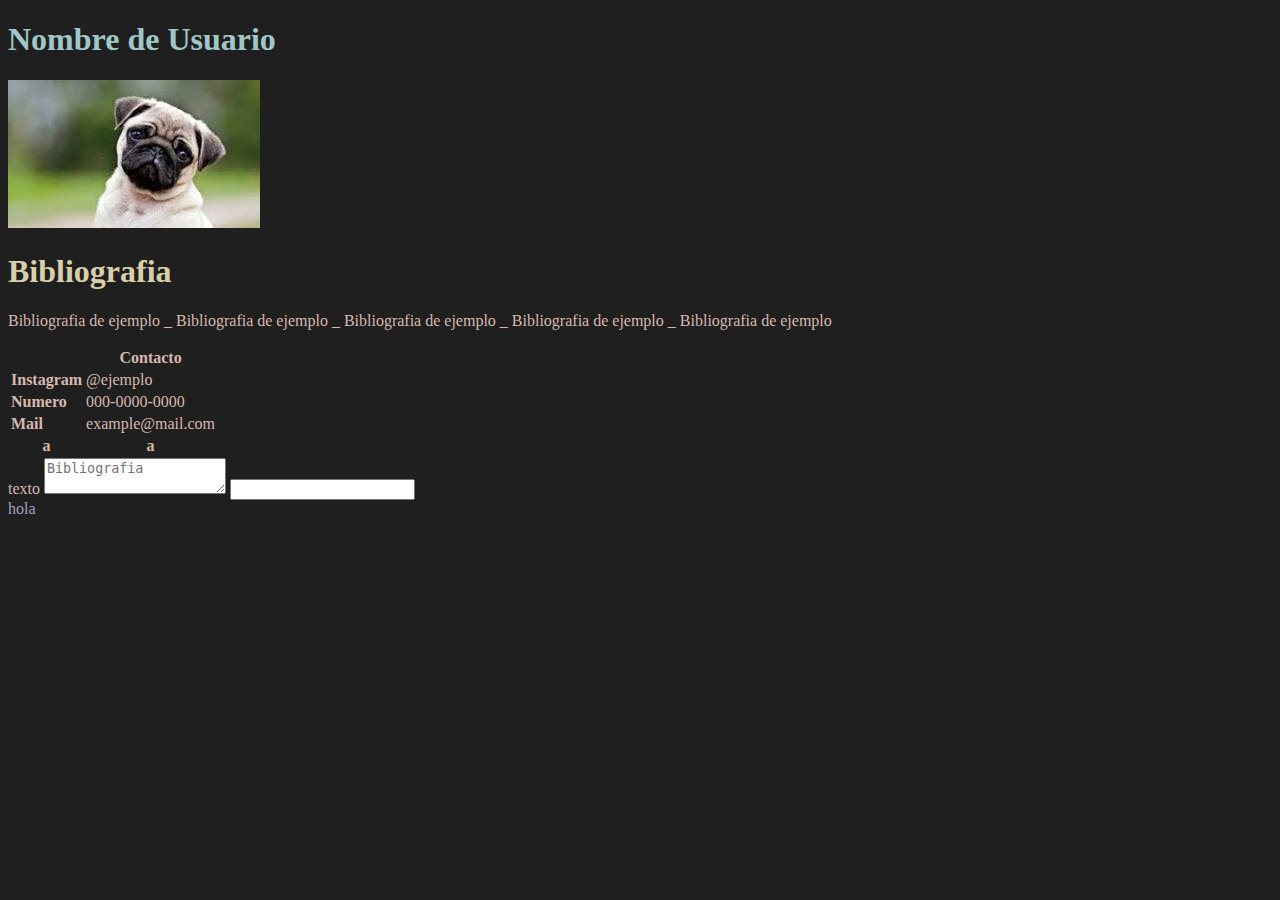
<file: TP1HtmlCss/main.html>
<!doctype html>
<html lang="sp">

<head>
  <link rel="stylesheet" href="main.css">
  <meta charset="UTF-8">
  <meta name="vtest"
    content="width=device-width, user-scalable=no, initial-scale=1.0, maximum-scale=1.0, minimum-scale=1.0">
  <meta http-equiv="X-UA-Compatible" content="ie=edge">
  <title>Document</title>
</head>

<body>
  <header>
    <h1>Nombre de Usuario</h1>
    <img
      src="[data-uri]"
      alt="lol">
  </header>
  <main>
    <article>
      <h1>Bibliografia</h1>
      <p>Bibliografia de ejemplo _ Bibliografia de ejemplo _ Bibliografia de ejemplo _ Bibliografia de ejemplo _
        Bibliografia de ejemplo</p>
      <table>
        <thead>
          <tr>
            <th> </th>
            <th> Contacto </th>
          </tr>
        </thead>
        <tr>
          <th class="sider"> Instagram </th>
          <td> @ejemplo </td>
        </tr>
        <tr>
          <th class="sider"> Numero </th>
          <td> 000-0000-0000 </td>
        </tr>
        <tr>
          <th class="sider">Mail</th>
          <td>example@mail.com</td>
        </tr>
        <tfoot>
          <tr>
            <th>a</<th>
            <th>a</th>
          </tr>
        </tfoot>
      </table>
    </article>
    <aside>
      <form>
        <text>
          texto
        </text>
        <textarea placeholder="Bibliografia"></textarea>
        <input type="email">
      </form>
    </aside>
  </main>
  <footer>
    <text>hola</text>
  </footer>
</body>

</html>
</file>
<file: TP1HtmlCss/main.css>
header {
  color: #9FC7C6
}

footer {
  color: #A19FC7
}

.header {
  align-content: center;
}

.sider {
  text-align: left;
}

main {
  color: #D9B7B0;

  h1 {
    color: #D9CFA9
  }
}

body {
  background-color: #1f1f1f;
}
</file>
